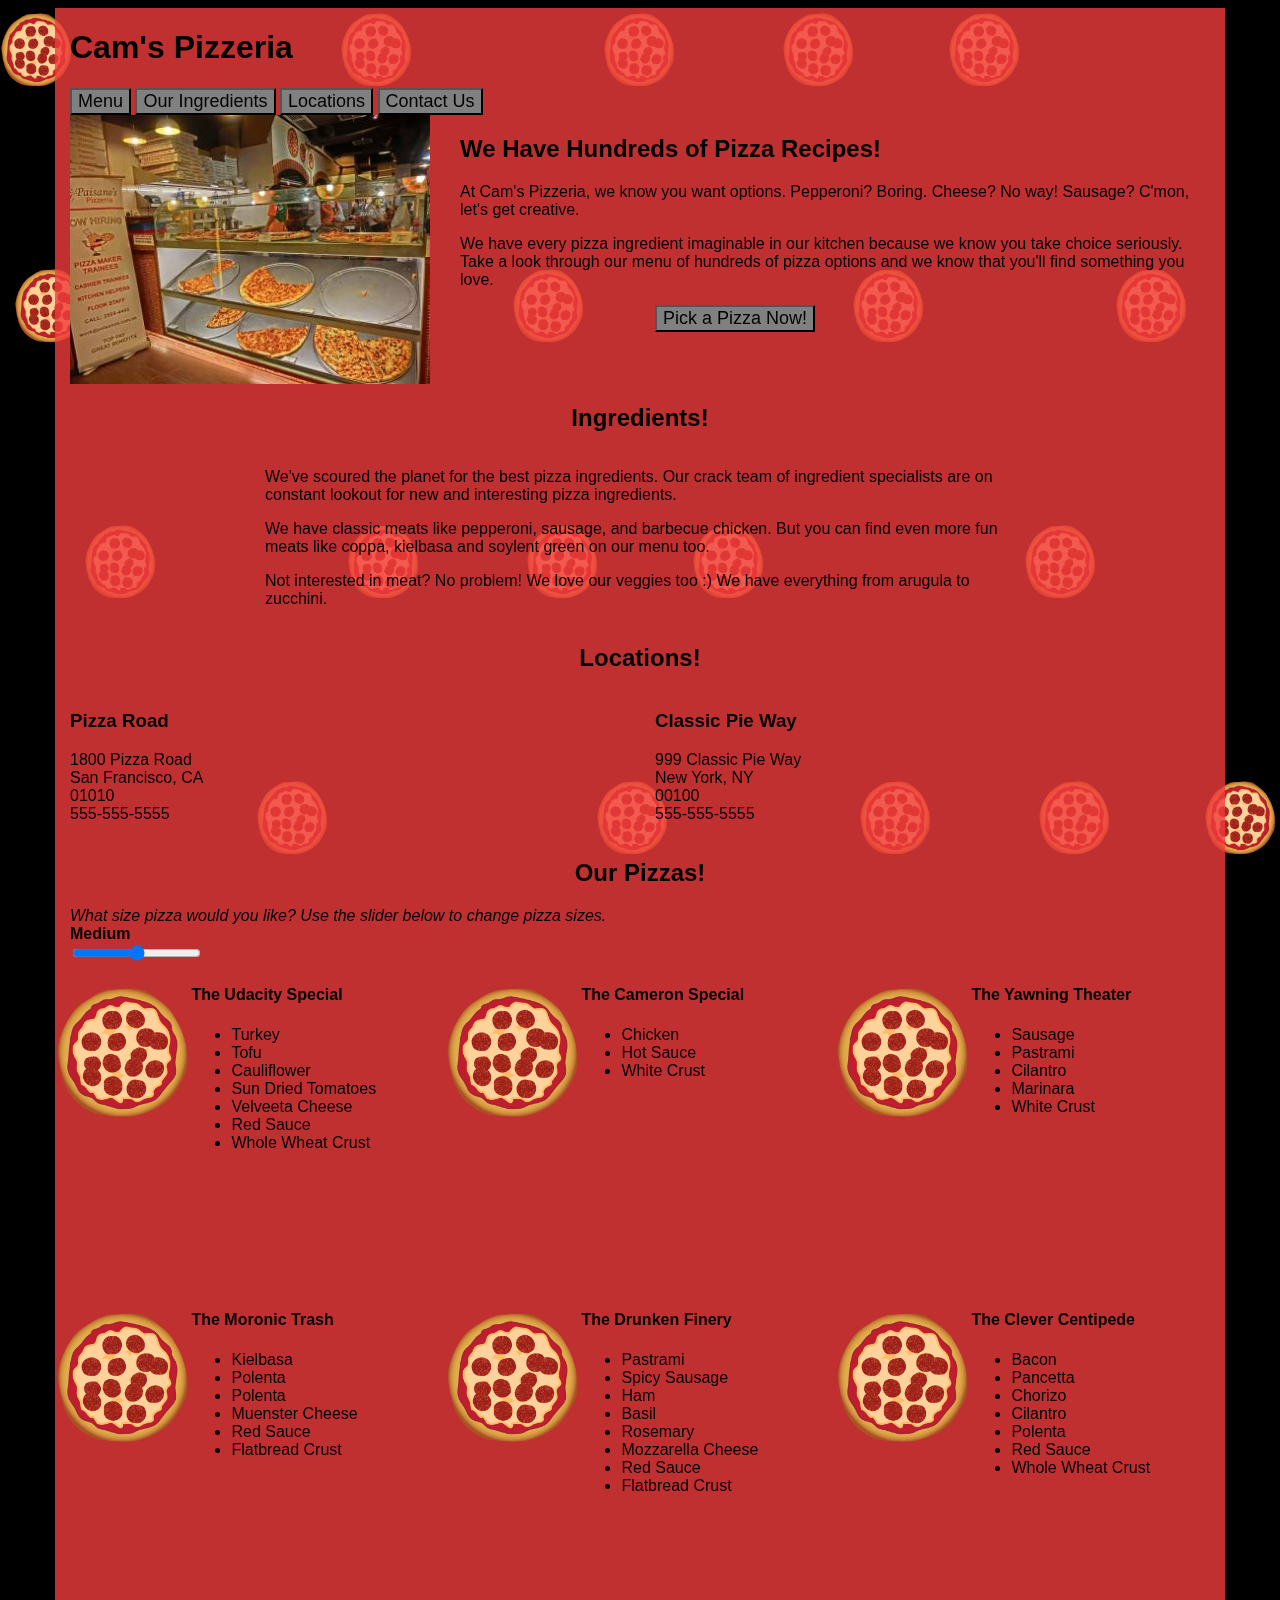
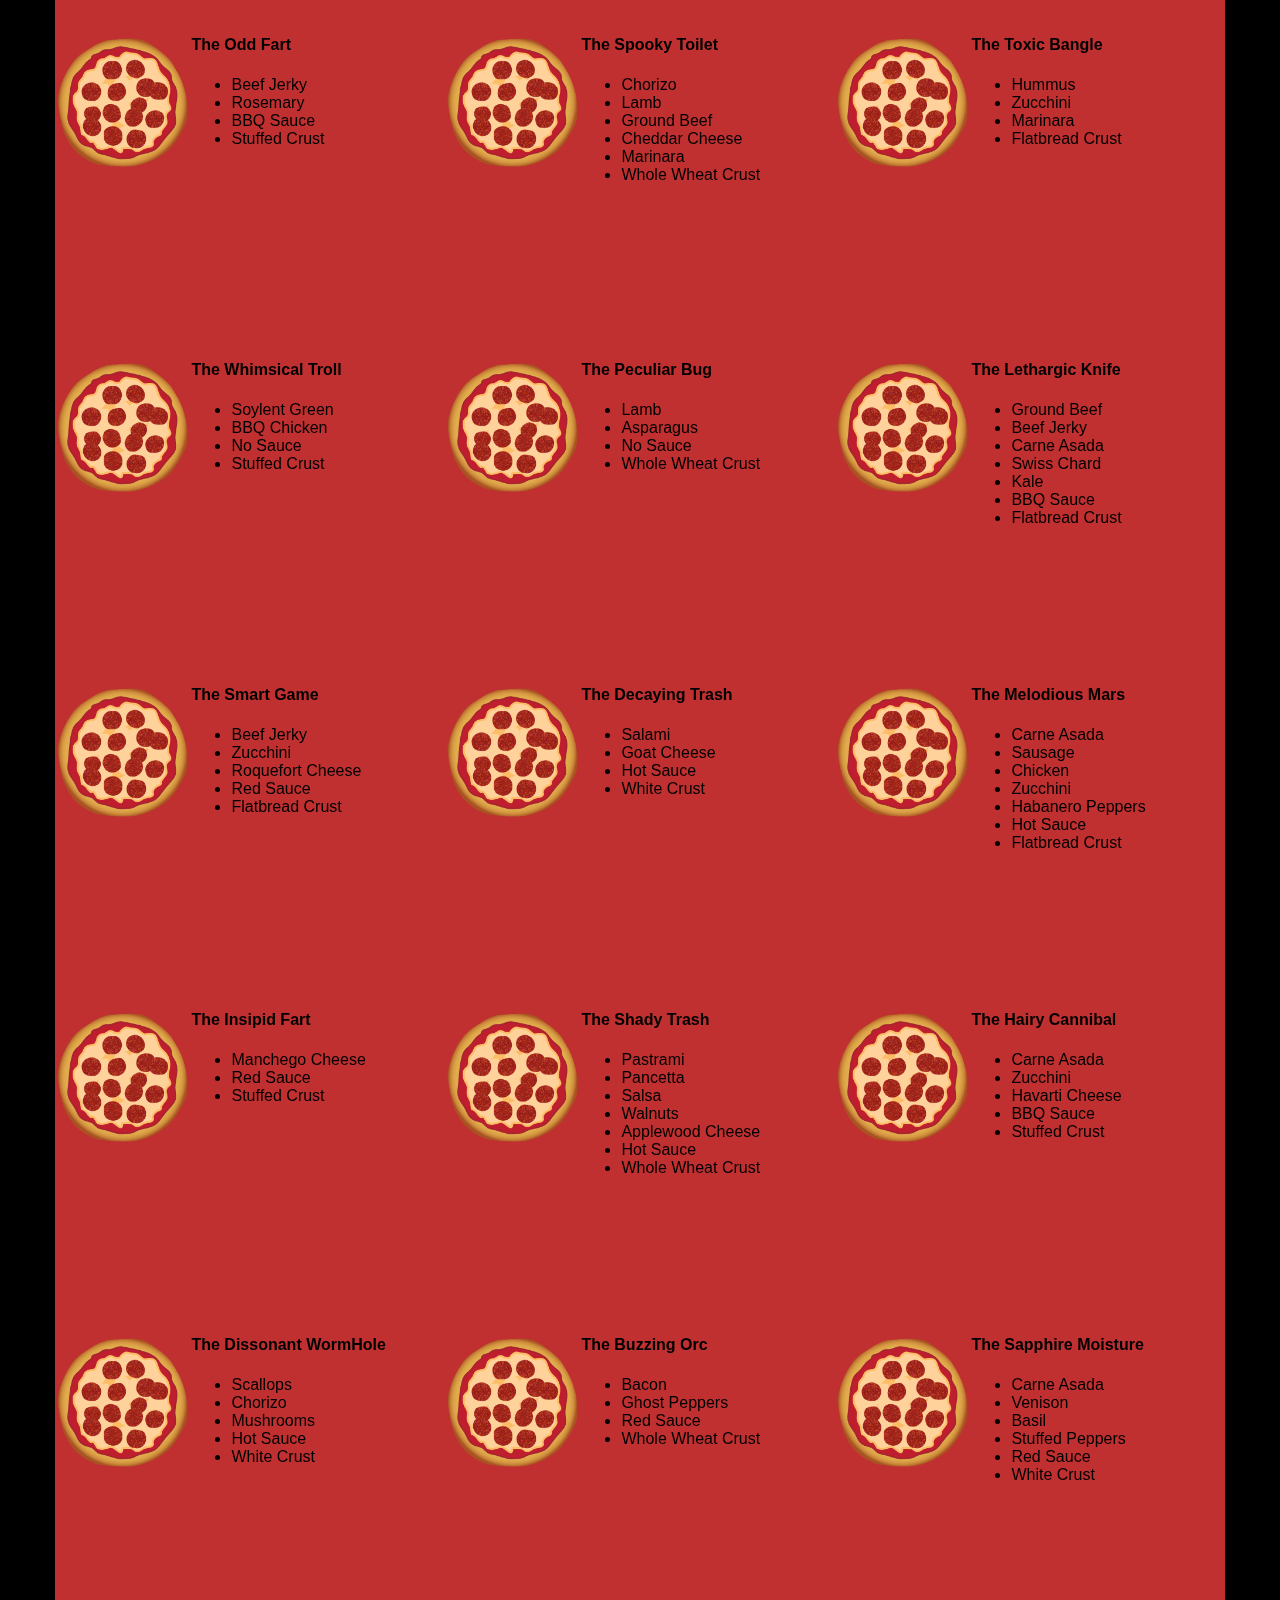
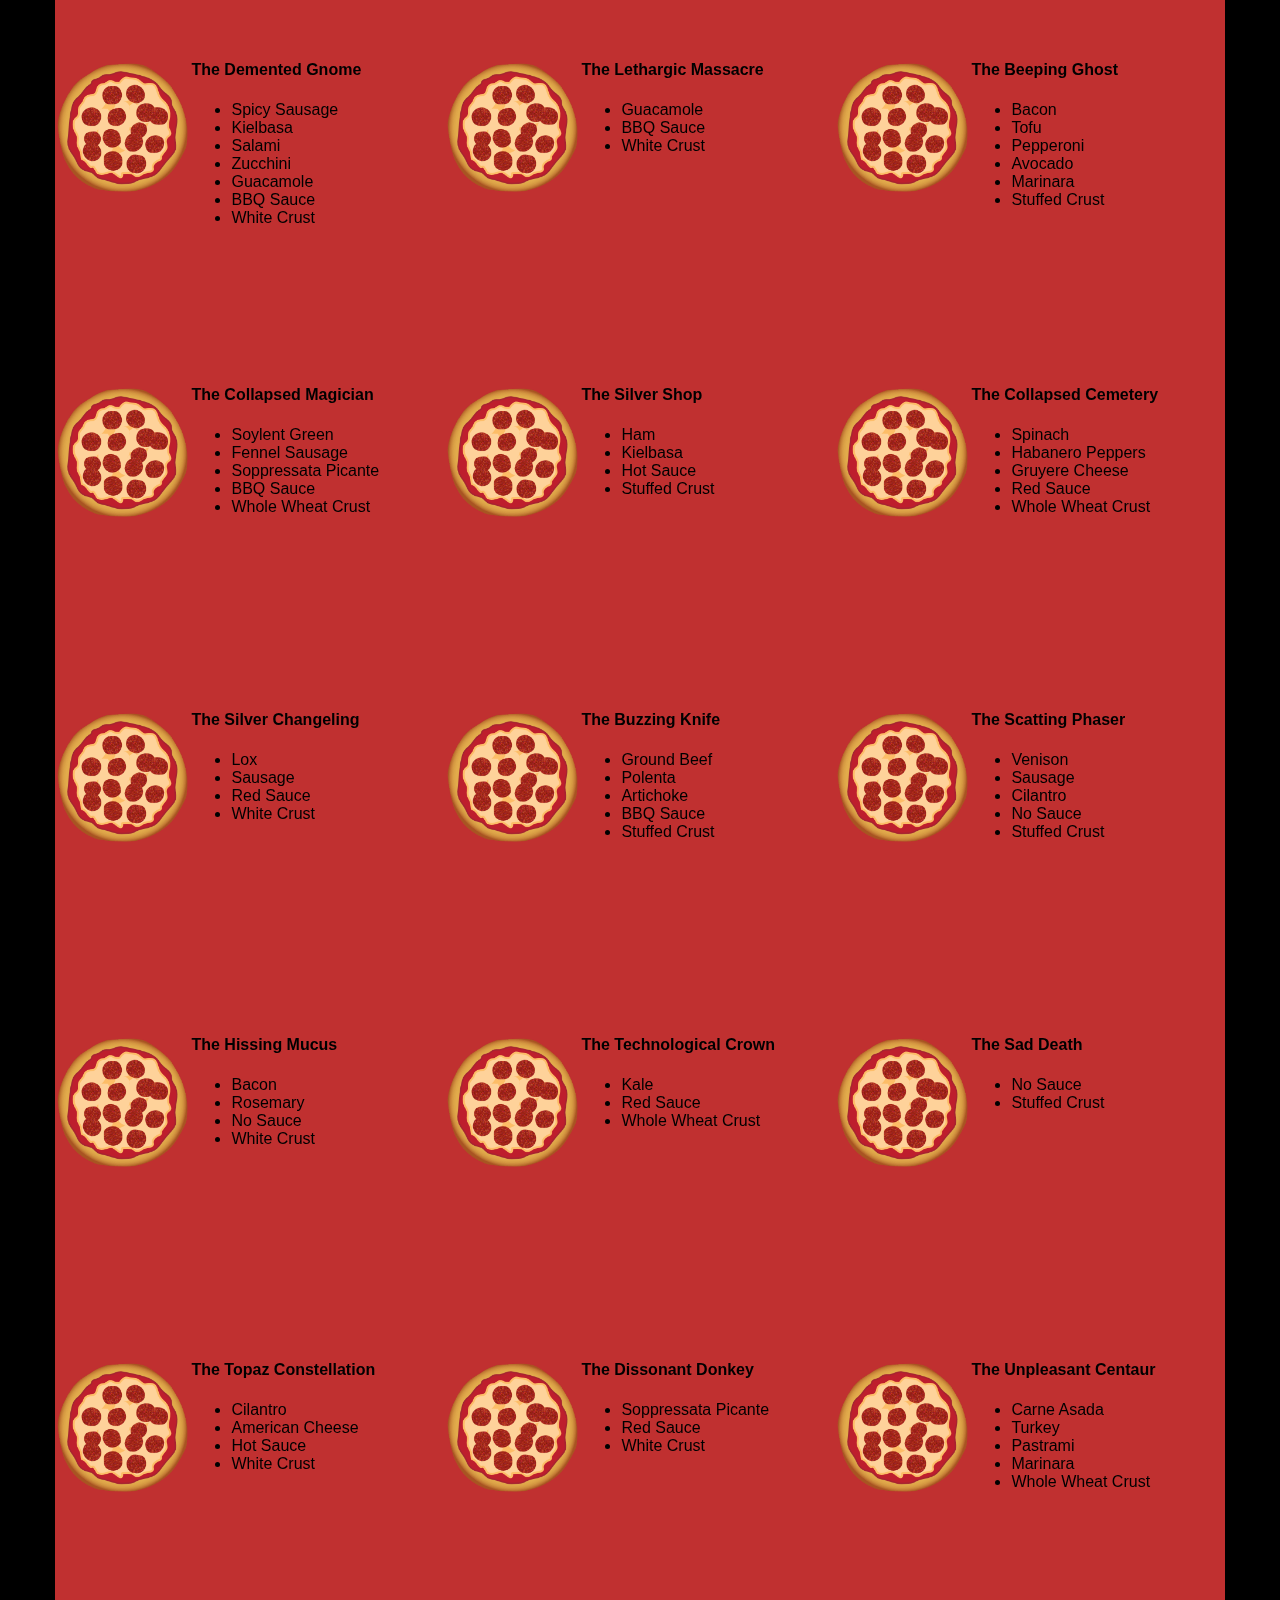
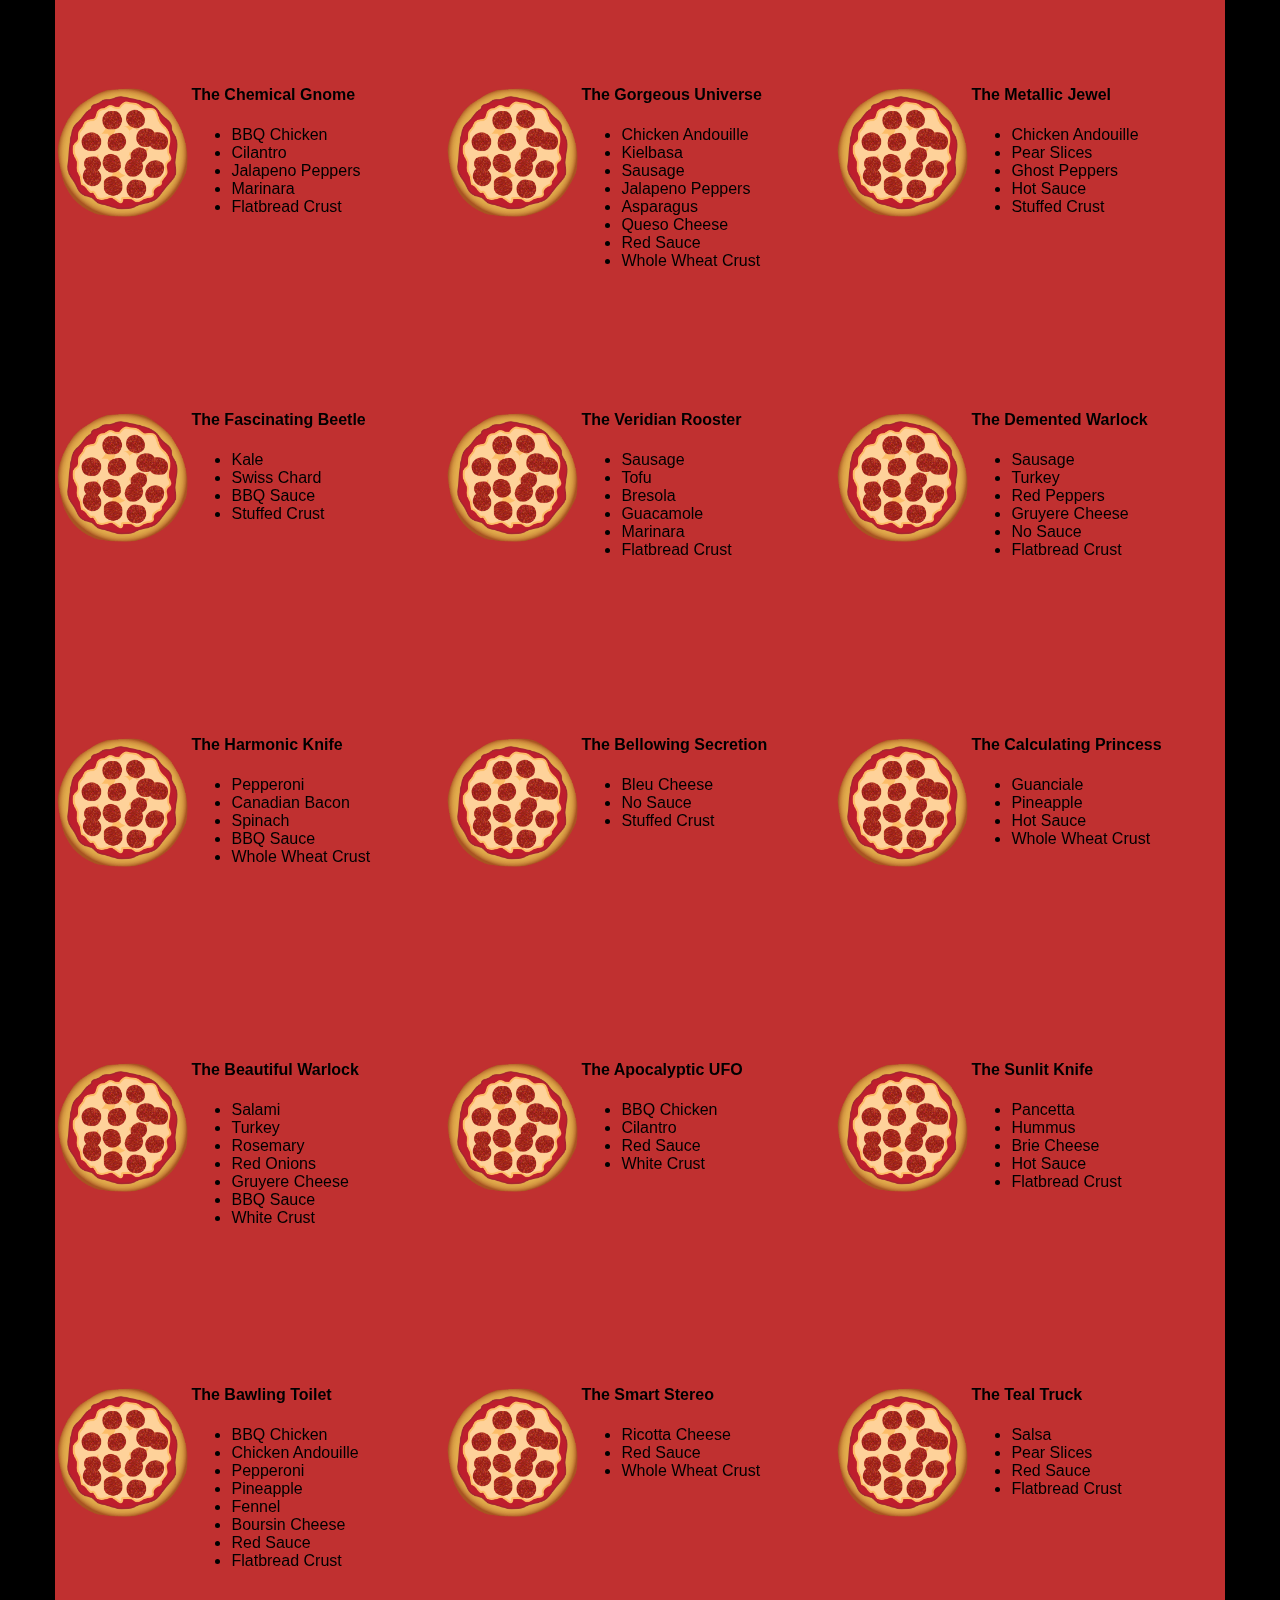
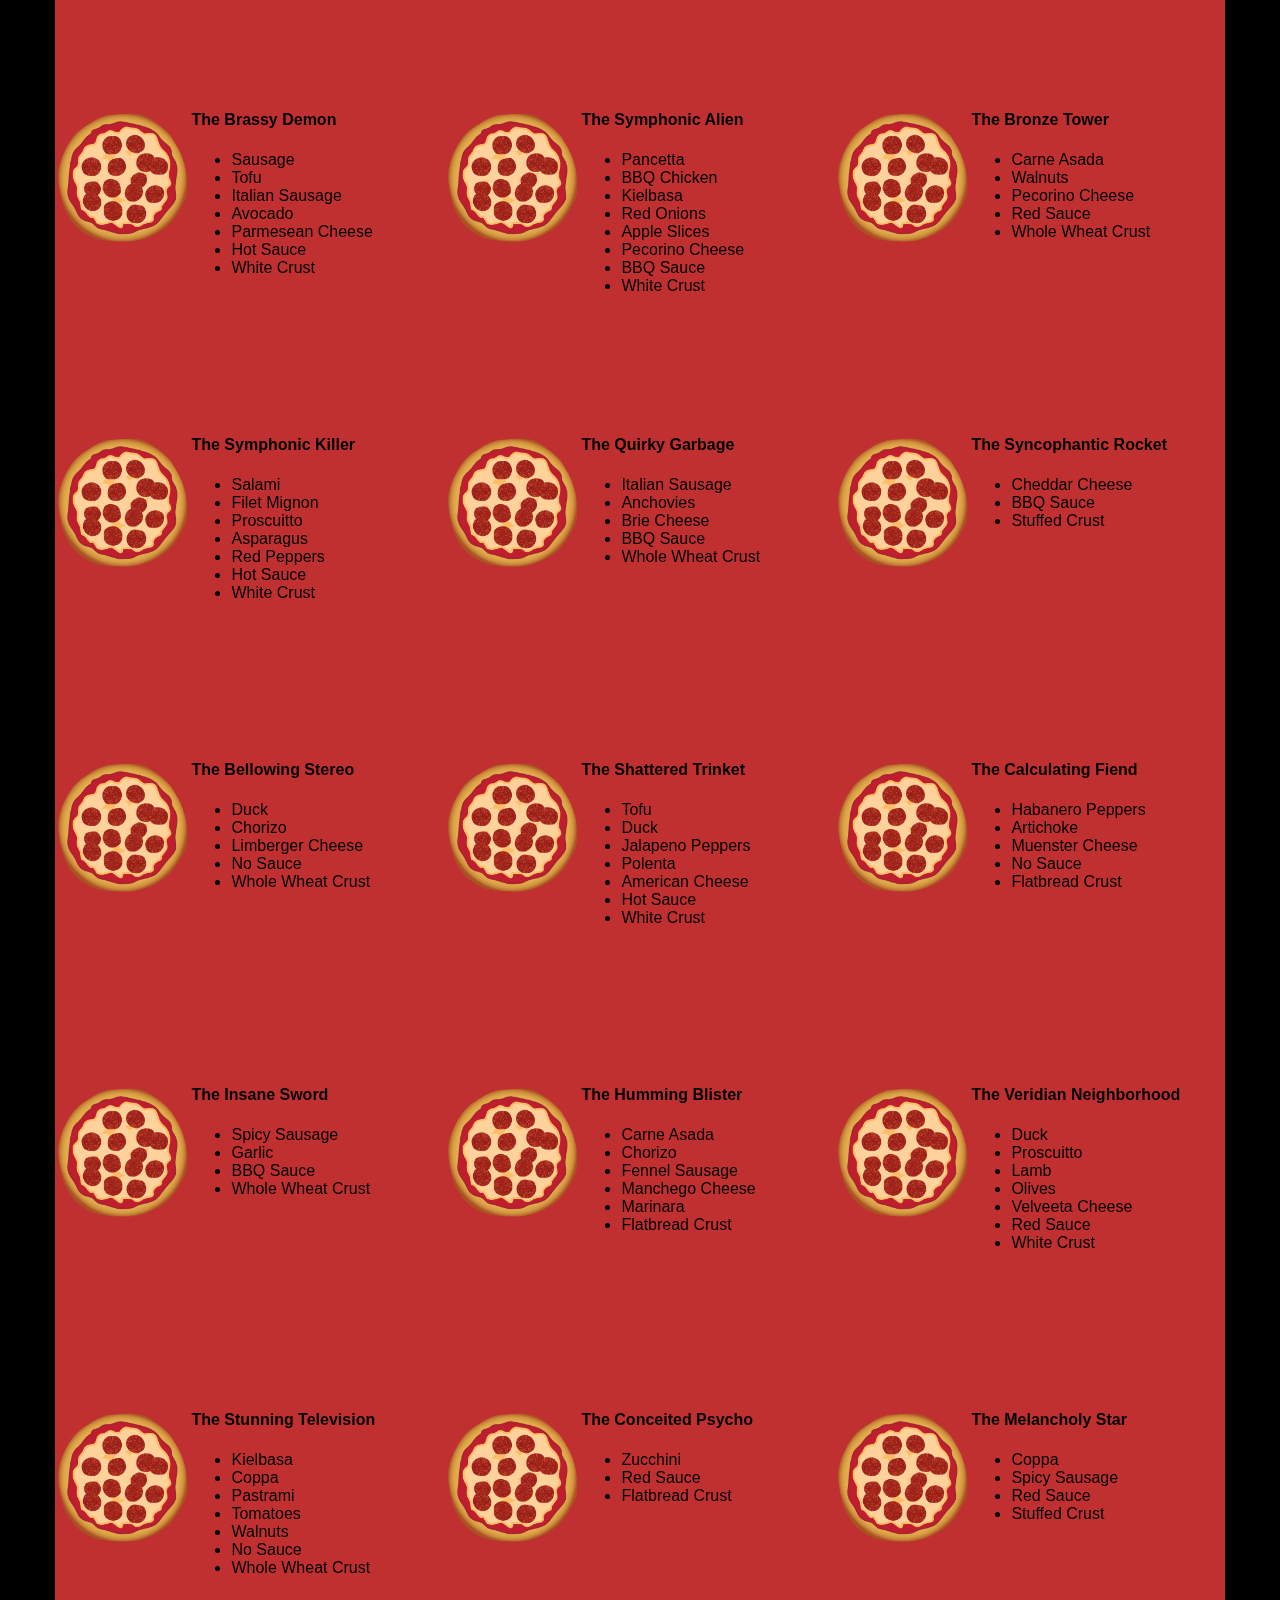
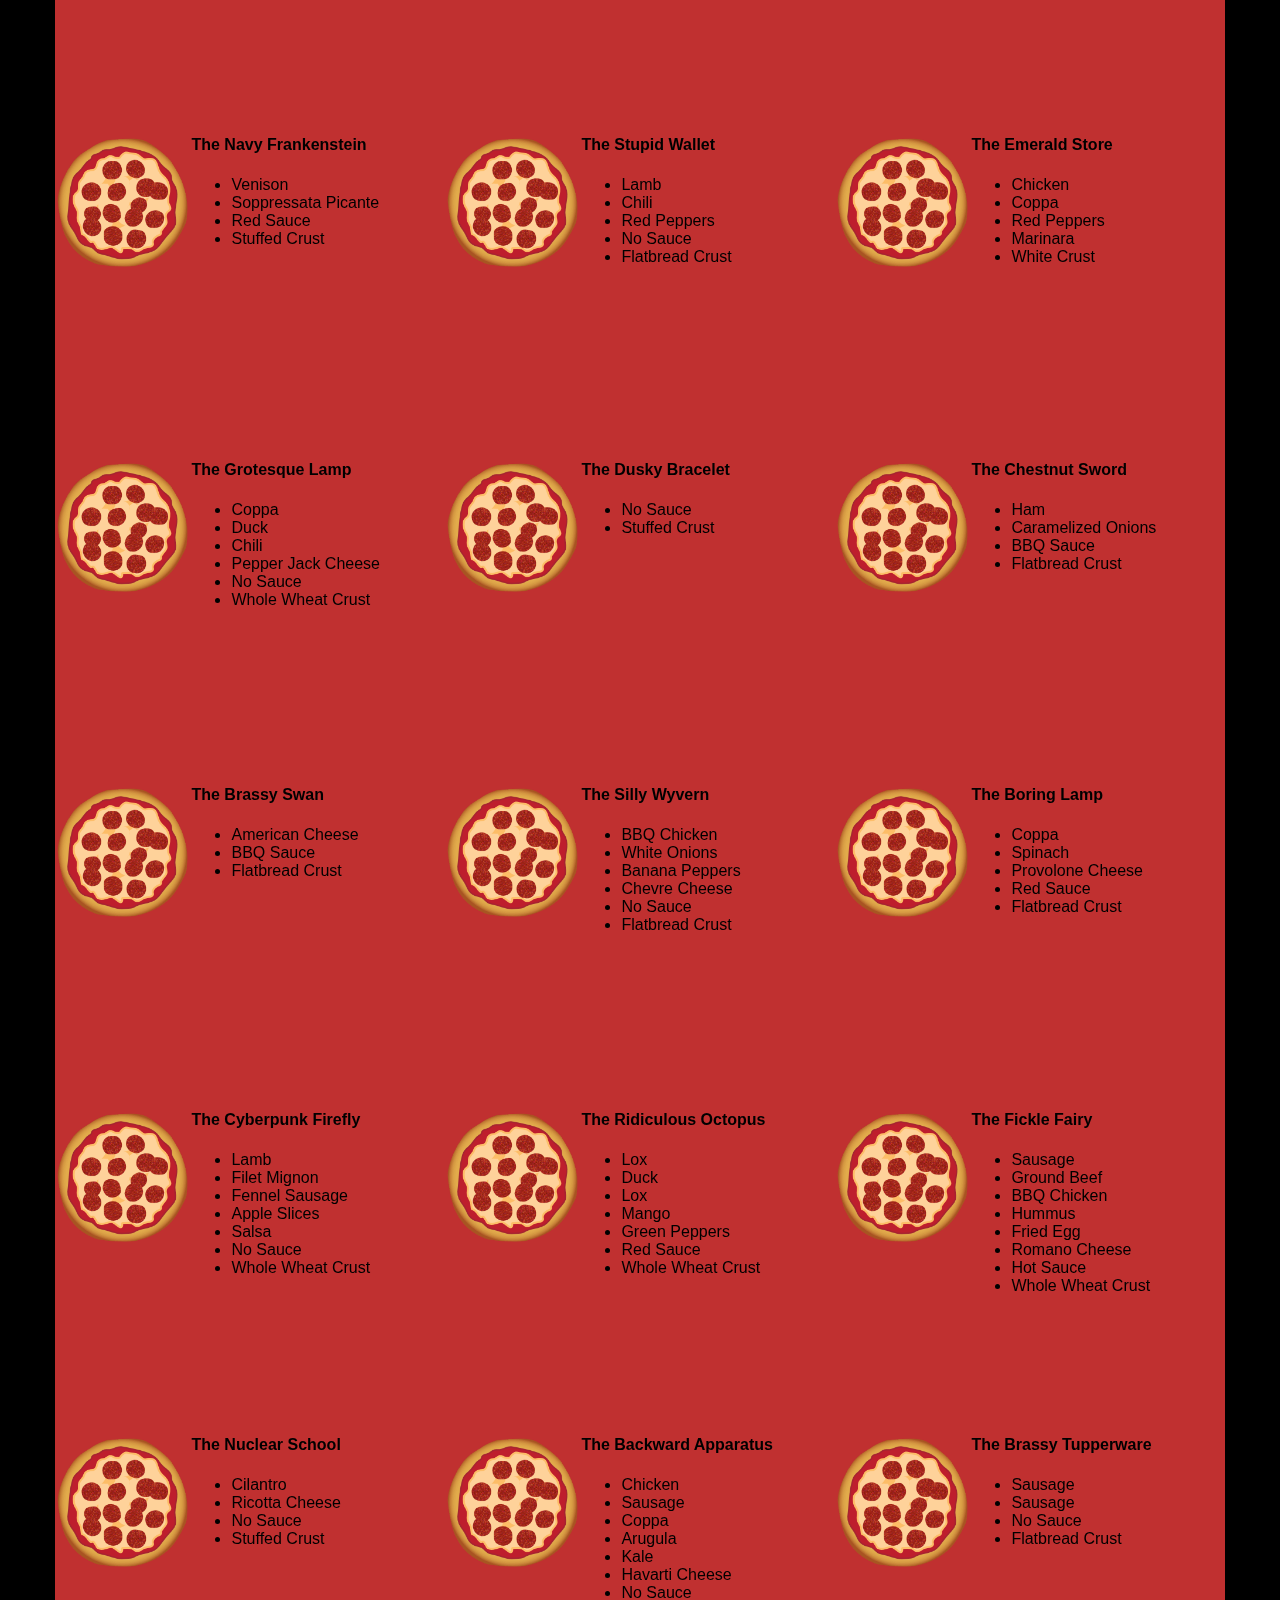
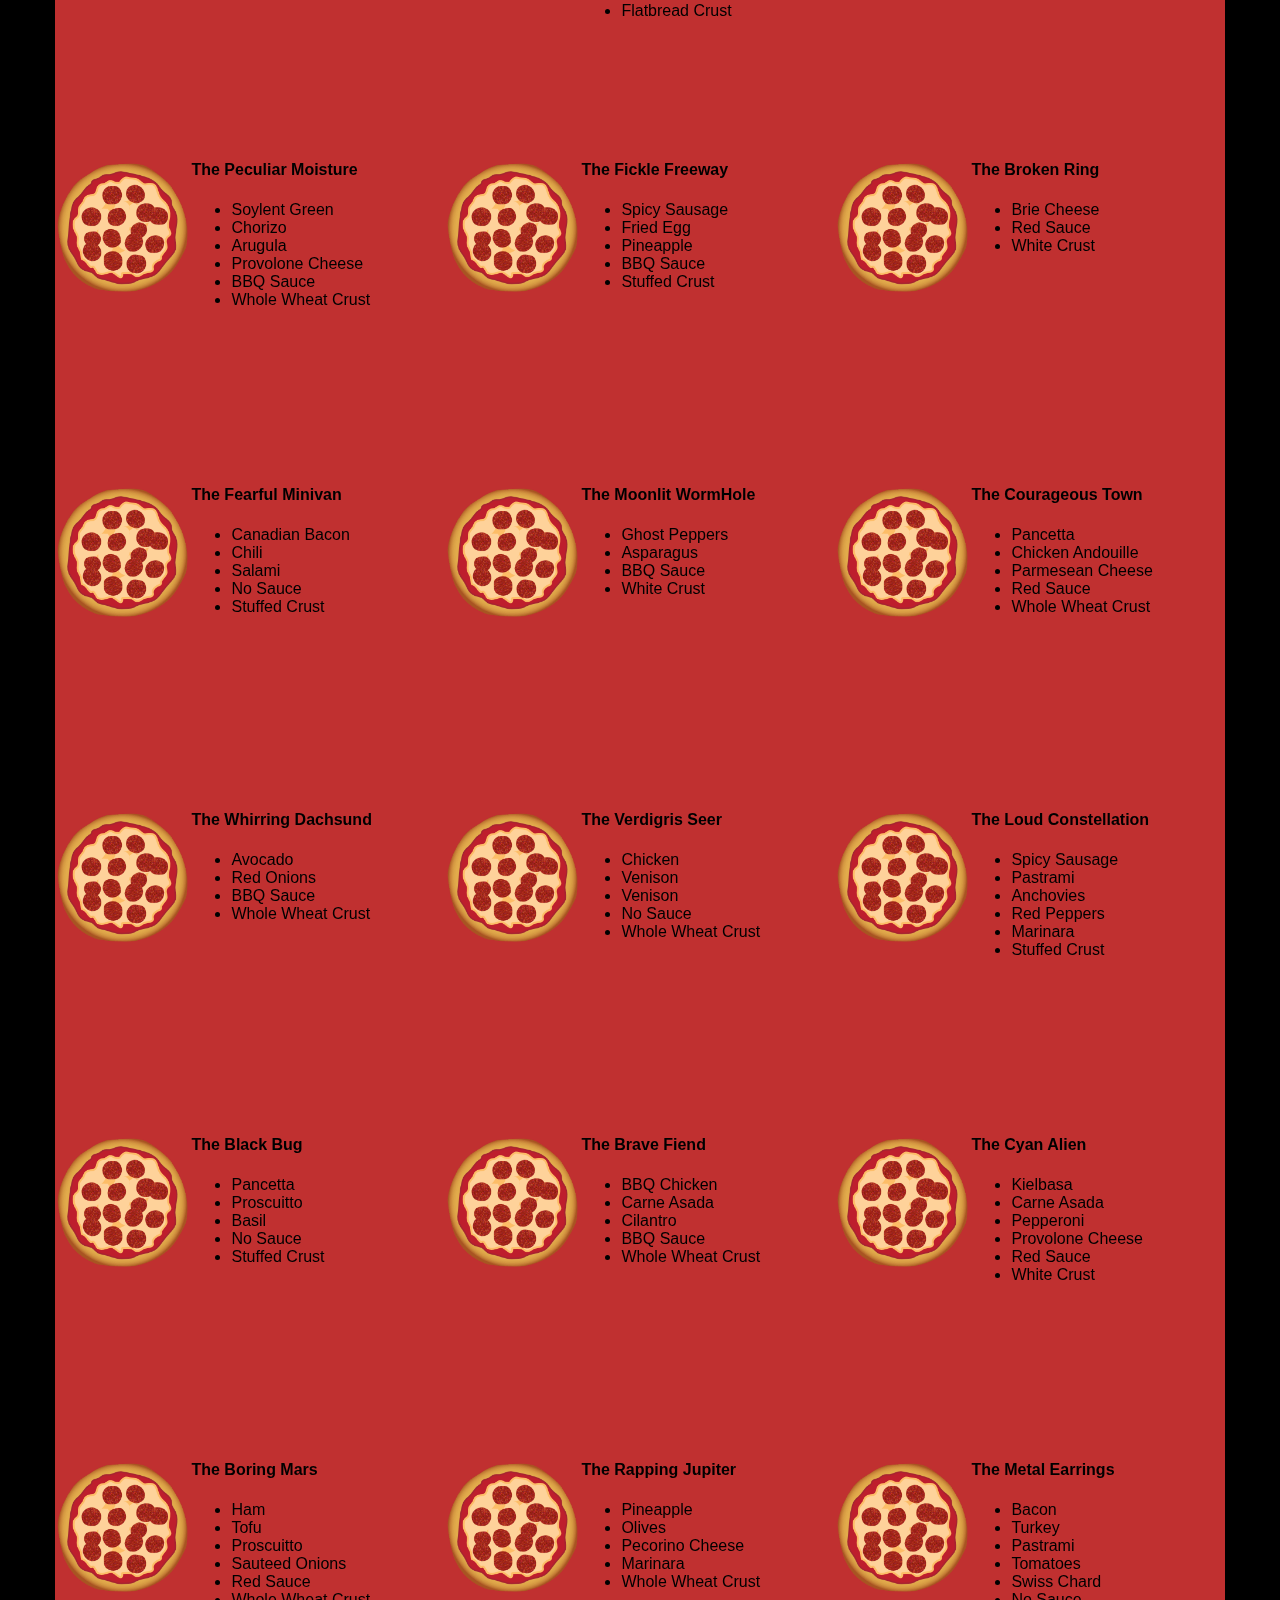
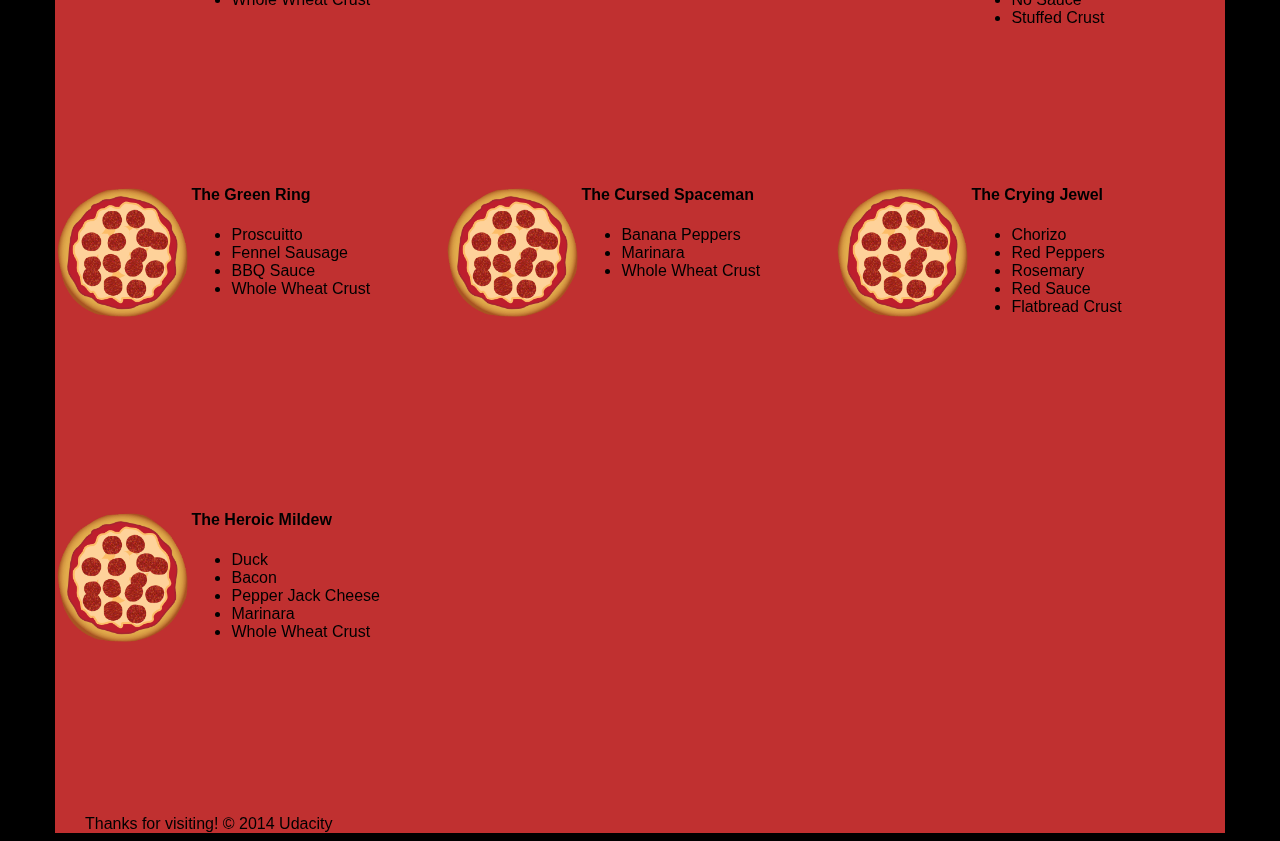
<file: views/pizza.html>
<!DOCTYPE HTML>
<html lang="en">

<head>
    <style>
    *{-webkit-box-sizing:border-box;-moz-box-sizing:border-box;-box-sizing:border-box;}
  body{font-family:"Trebuchet MS", Helvetica, sans-serif;background:black;}
  input{background:grey;font-size:18px;}
  form{display:inline-block;}
  .centered{text-align:center;}
  #pizzaSize{font-weight:800;}
  .mover{position:fixed;z-index:-1;will-change:transform;}
  .randomPizzaContainer{float:left;display:flex;}
  .randomPizzaContainer:after{content:"";display:table;clear:both;}
  .container{background-color:rgba(240, 60, 60, 0.8);}

    </style>
    <link defer rel="stylesheet" href="css/bootstrap-grid.css">
    <meta name=viewport content="width=device-width, initial-scale=1">
</head>

<body>
    <div class="container">
        <div id="header" class="row">
            <div class="col-md-6">
                <div class="row">
                    <div class="col-md-12">
                        <h1>Cam's Pizzeria</h1>
                        <div class="row">
                            <div id="menu" class="col-md-12">
                                <form action="#randomPizzas">
                                    <input type="submit" value="Menu">
                                </form>
                                <form action="#ingredients">
                                    <input type="submit" value="Our Ingredients">
                                </form>
                                <form action="#locations">
                                    <input type="submit" value="Locations">
                                </form>
                                <form action="#" onsubmit="alert('Thanks for clicking! This button doesn\'t do anything because this is a fake pizzeria :\)')">
                                    <input type="submit" value="Contact Us">
                                </form>
                            </div>
                        </div>
                    </div>
                </div>
            </div>
            <div id="movingPizzas1" class="col-md-6">
            </div>
        </div>
        <div id="callToAction" class="row">
            <div class="col-md-4">
                <img src="images/pizzeria-min.jpg" class="img-responsive">
                <!-- Image credit to: http://commons.wikimedia.org/wiki/File:HK_TST_night_%E5%98%89%E8%98%AD%E9%81%93_Granville_Road_restaurant_Paisano's_Pizzeria_pizza_Dec-2013.JPG -->
            </div>
            <div class="col-md-8">
                <div class="row">
                    <div class="col-md-12">
                        <h2>We Have Hundreds of Pizza Recipes!</h2>
                        <p>At Cam's Pizzeria, we know you want options. Pepperoni? Boring. Cheese? No way! Sausage? C'mon, let's get creative.</p>

                        <p>We have every pizza ingredient imaginable in our kitchen because we know you take choice seriously. Take a look through our menu of hundreds of pizza options and we know that you'll find something you love.</p>
                    </div>
                </div>
                <div class="row">
                    <div class="col-md-6 col-md-push-3">
                        <form action="#randomPizzas">
                            <input type="submit" value="Pick a Pizza Now!">
                        </form>
                    </div>
                </div>
            </div>
        </div>
        <div id="ingredients" class="row">
            <div class="col-md-8 col-md-push-2">
                <div class="row">
                    <div class="col-md-12 centered">
                        <h2>Ingredients!</h2>
                    </div>
                </div>
                <div class="row">
                    <div class="col-md-12">
                        <p>We've scoured the planet for the best pizza ingredients. Our crack team of ingredient specialists are on constant lookout for new and interesting pizza ingredients.</p>

                        <p>We have classic meats like pepperoni, sausage, and barbecue chicken. But you can find even more fun meats like coppa, kielbasa and soylent green on our menu too.</p>

                        <p>Not interested in meat? No problem! We love our veggies too :) We have everything from arugula to zucchini.</p>
                    </div>
                </div>
            </div>
        </div>
        <div id="locations" class="row">
            <div class="col-md-12">
                <h2 style="text-align: center">Locations!</h2>
                <div class="row">
                    <div class="col-md-6">
                        <h3>Pizza Road</h3>
                        <p>1800 Pizza Road<br>San Francisco, CA<br>01010<br>555-555-5555</p>
                    </div>
                    <div class="col-md-6">
                        <h3>Classic Pie Way</h3>
                        <p>999 Classic Pie Way<br>New York, NY<br>00100<br>555-555-5555</p>
                    </div>
                </div>
            </div>
        </div>
        <div id="pizzaGenerator" class="row">
            <div class="col-md-12">
                <h2 style="text-align: center">Our Pizzas!</h2>
                <div class="row">
                    <div class="col-md-12">
                        <em>What size pizza would you like? Use the slider below to change pizza sizes.</em>
                    </div>
                    <div id="pizzaSize" class="col-md-6">Medium</div>
                    <div class="col-md-12">
                        <input id="sizeSlider" type="range" min="1" max="3" value="2" step="1" onchange="resizePizzas(this.value)"></input>
                    </div>
                </div>
                <div id="randomPizzas" class="row">
                    <div id="pizza0" class="randomPizzaContainer" style="width:33.33%; height: 325px;">
                        <div style="width:35%">
                            <img src="images/pizza.png" class="img-responsive">
                        </div>
                        <div style="width:65%">
                            <h4>The Udacity Special</h4>
                            <ul>
                                <li>Turkey</li>
                                <li>Tofu</li>
                                <li>Cauliflower</li>
                                <li>Sun Dried Tomatoes</li>
                                <li>Velveeta Cheese</li>
                                <li>Red Sauce</li>
                                <li>Whole Wheat Crust</li>
                            </ul>
                        </div>
                    </div>
                    <div id="pizza1" class="randomPizzaContainer" style="width:33.33%; height: 325px;">
                        <div style="width:35%">
                            <img src="images/pizza.png" class="img-responsive">
                        </div>
                        <div style="width:65%">
                            <h4>The Cameron Special</h4>
                            <ul>
                                <li>Chicken</li>
                                <li>Hot Sauce</li>
                                <li>White Crust</li>
                            </ul>
                        </div>
                    </div>
                </div>
            </div>
        </div>
        <div id="footer" class="col-md-12">Thanks for visiting! &copy; 2014 Udacity</div>
    </div>
    <script defer type="text/javascript" src="js/main.js"></script>
</body>

</html>

</html>
</file>
